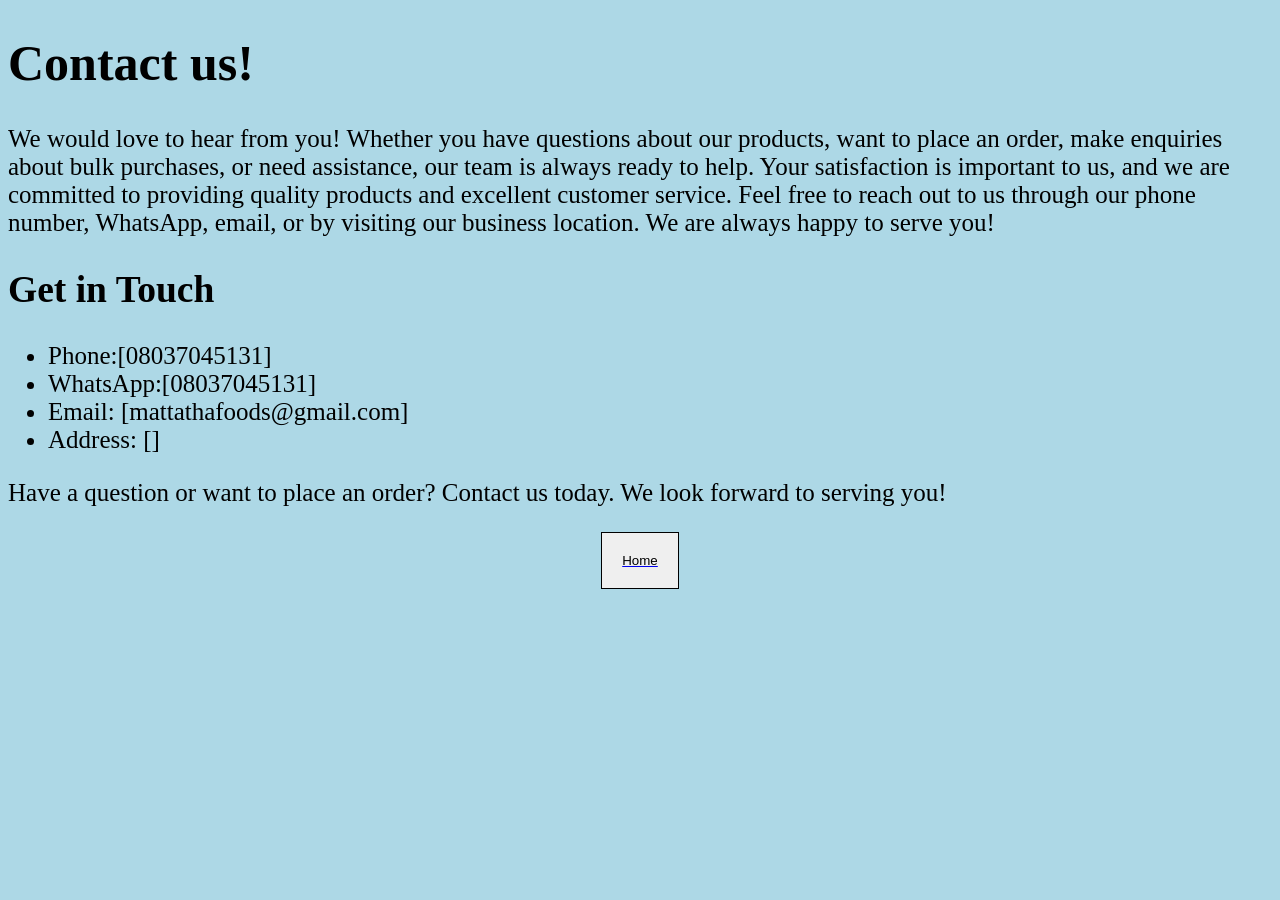
<file: contact.html>
<!DOCTYPE html>
<html lang="en">
<head>
    <meta charset="UTF-8">
    <meta name="viewport" content="width=device-width, initial-scale=1.0">
    <title>Document</title>
    <link rel="stylesheet" href="contact.css">
</head>
<body>
    <h1>Contact us!</h1>

    <p>

We would love to hear from you! Whether you have questions about our products, want to place an order, make enquiries about bulk purchases, or need assistance, our team is always ready to help.

Your satisfaction is important to us, and we are committed to providing quality products and excellent customer service.

Feel free to reach out to us through our phone number, WhatsApp, email, or by visiting our business location.

We are always happy to serve you!

<h2>Get in Touch</h2>
<ul>
<li>Phone:[08037045131]</li>
<li>WhatsApp:[08037045131]</li>
<li>Email: [mattathafoods@gmail.com]</li>
<li>Address: []</li>
</ul>
<p>Have a question or want to place an order? Contact us today. We look forward to serving you!</p>
<a href="index.html">
    <button>Home</button>
</a>
</body>
</html>
</file>
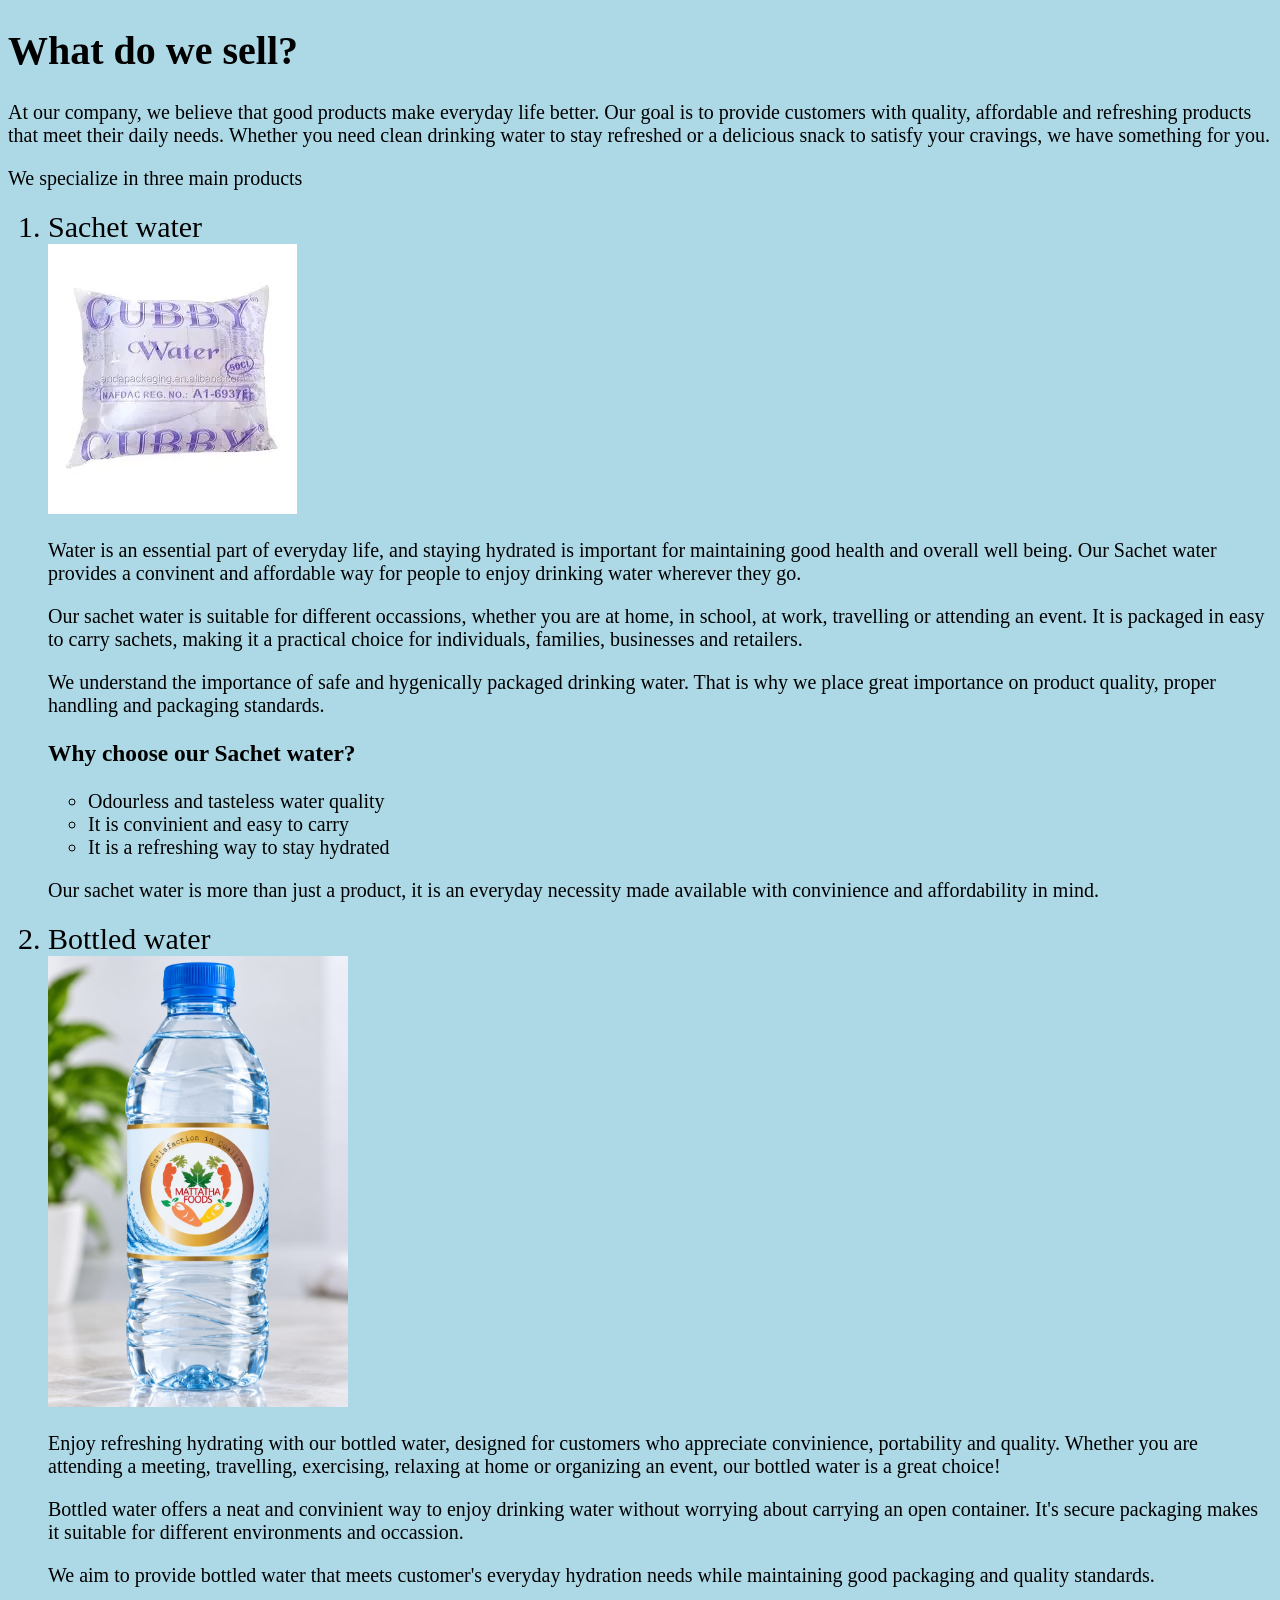
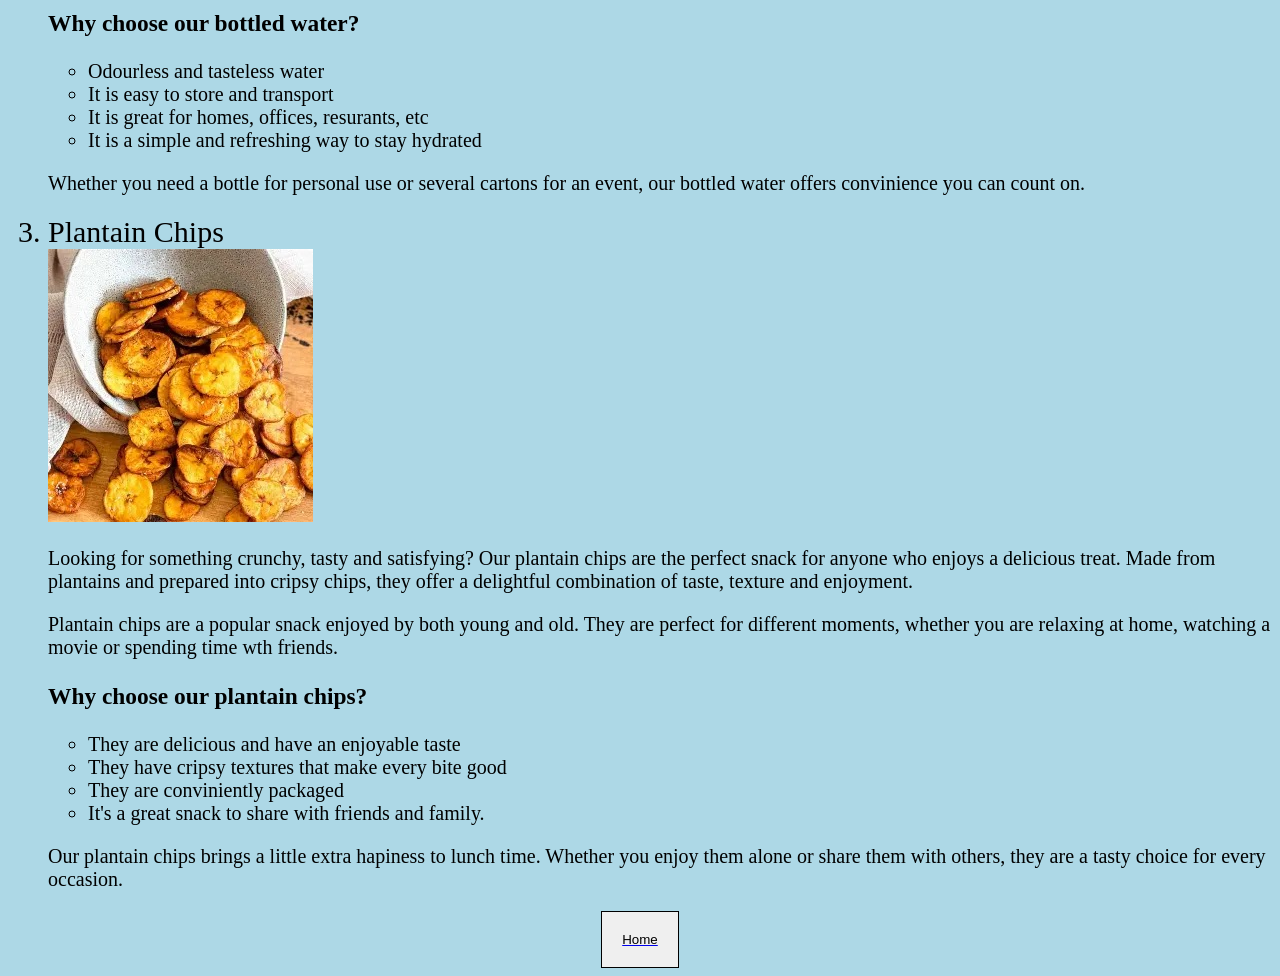
<file: products.html>
<!DOCTYPE html>
<html lang="en">
<head>
    <meta charset="UTF-8">
    <meta name="viewport" content="width=device-width, initial-scale=1.0">
    <title>Document</title>
    <link rel="stylesheet" href="p.css">
</head>
<body>
    <h1>What do we sell?</h1>
    <p>At our company, we believe that good products make everyday life
        better. Our goal is to provide customers with quality, affordable 
        and refreshing products that meet their daily needs. Whether you
        need clean drinking water to stay refreshed or a delicious snack to 
        satisfy your cravings, we have something for you.
    </p>
    <p>We specialize in three main products
        <ol>
            <li class="lol">Sachet water</li>
            <div class="sachet"><img src="OIP.jpg" alt=""></div>
        <p>Water is an essential part of everyday life, and staying 
            hydrated is important for maintaining good health and overall 
            well being. Our Sachet water provides a convinent and affordable
            way for people to enjoy drinking water wherever they go.
        </p>
        <p>Our sachet water is suitable for different occassions, 
            whether you are at home, in school, at work, travelling
            or attending an event. It is packaged in easy to carry 
            sachets, making it a practical choice for individuals, 
            families, businesses and retailers.
        </p>
        <p>We understand the importance of safe and hygenically 
            packaged drinking water. That is why we place great 
            importance on product quality, proper handling and 
            packaging standards.
        </p>
        <h3>Why choose our Sachet water?</h3>
        <ul>
            <li>Odourless and tasteless water quality</li>
            <li>It is convinient and easy to carry</li>
            <li>It is a refreshing way to stay hydrated</li>
        </ul>
        <p>Our sachet water is more than just a product, it is
            an everyday necessity made available with convinience 
            and affordability in mind.
        </p>

        <li class="lol">Bottled water</li>
        <div class="bot"><img src="matt.jpeg" alt="" width="300px"></div>
        <p>Enjoy refreshing hydrating with our bottled water,
            designed for customers who appreciate convinience,
            portability and quality. Whether you are attending
            a meeting, travelling, exercising, relaxing at home 
            or  organizing an event, our bottled water is a great
            choice!
        </p>
        <p>Bottled water offers a neat and convinient way to enjoy 
            drinking water without worrying about carrying an open 
            container. It's secure packaging makes it suitable for 
            different environments and occassion.
        </p>
        <p>We aim to provide bottled water that meets customer's 
            everyday hydration needs  while maintaining good packaging 
            and quality standards.
        </p>
        <h3>Why choose our bottled water?</h3>
        <ul>
            <li>Odourless and tasteless water</li>
            <li>It is easy to store and transport</li>
            <li>It is great for homes, offices, resurants, etc</li>
            <li>It is a simple and refreshing way to stay hydrated</li>
        </ul>
        <p>Whether you need a bottle for personal use or several cartons 
            for an event, our bottled water offers convinience you can 
            count on.
        </p>

        <li class="lol">Plantain Chips</li>
        <div class="chips"><img src="Chips.jpg" alt=""></div>
        <p>Looking for something crunchy, tasty and satisfying? Our 
            plantain chips are the perfect snack for anyone who enjoys 
            a delicious treat. Made from plantains and prepared into cripsy 
            chips, they offer a delightful combination of taste, texture 
            and enjoyment.
        </p>
        <p>Plantain chips are a popular snack enjoyed by both young and old. 
            They are perfect for different moments, whether you are relaxing 
            at home, watching a movie or spending time wth friends. 
        </p>
        <h3>Why choose our plantain chips?</h3>
        <ul>
            <li>They are delicious and have an enjoyable taste</li>
            <li>They have cripsy textures that make every bite good</li>
            <li>They are conviniently packaged</li>
            <li>It's a great snack to share with friends and family.</li>
        </ul>
        <p>Our plantain chips brings a little extra hapiness to lunch time. 
            Whether you enjoy them alone or share them with others, they are 
            a tasty choice for every occasion.
        </p>
        </ol>
    </p>
    <a href="index.html">
    <button>Home</button>
</body>
</html>
</file>
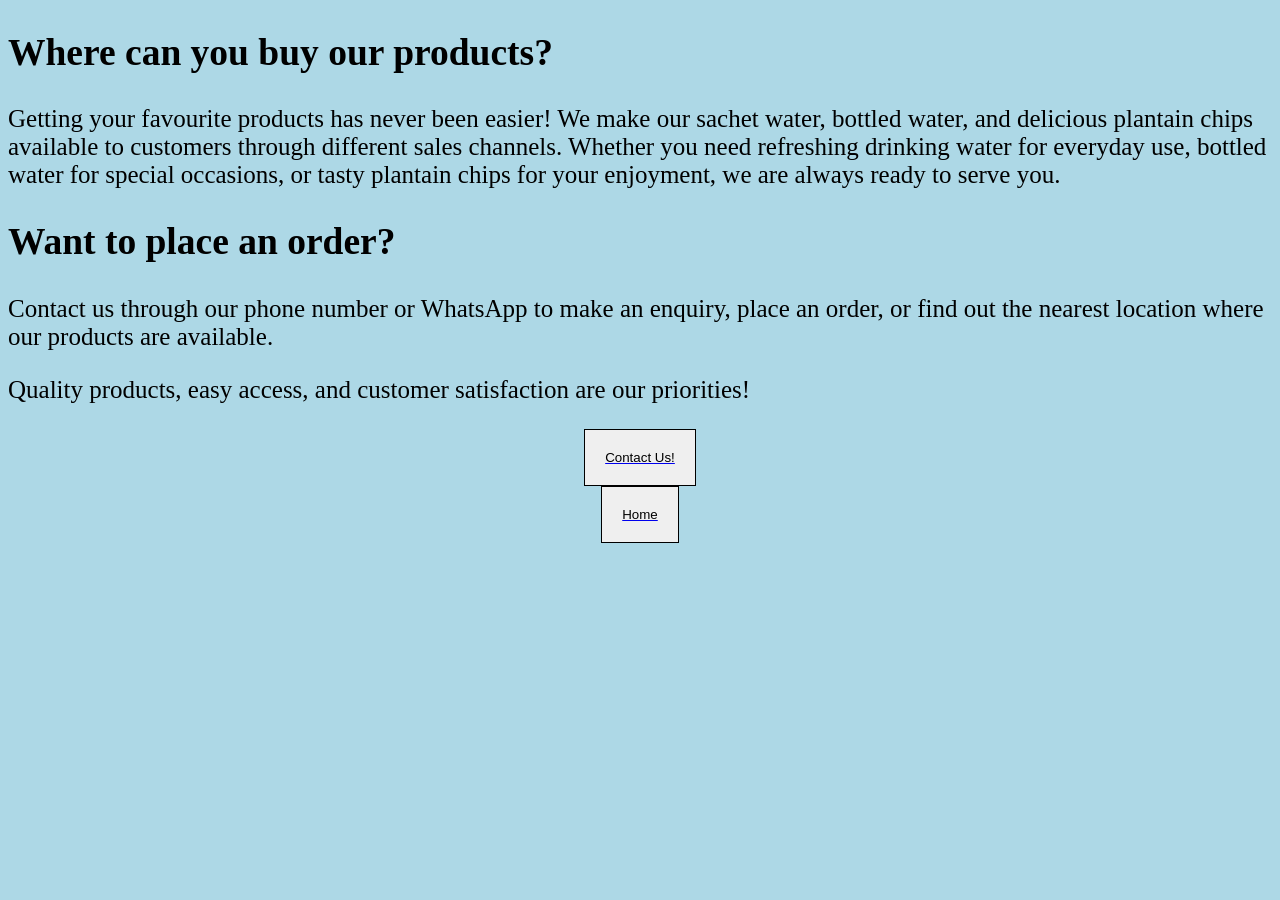
<file: where.html>
<!DOCTYPE html>
<html lang="en">
<head>
    <meta charset="UTF-8">
    <meta name="viewport" content="width=device-width, initial-scale=1.0">
    <title>Document</title>
    <link rel="stylesheet" href="w.css">
</head>
<body>
    <h2>Where can you buy our products?</h2>
    <p>

Getting your favourite products has never been easier! We make our sachet water, bottled water, and delicious plantain chips available to customers through different sales channels.


Whether you need refreshing drinking water for everyday use, bottled water for special occasions, or tasty plantain chips for your enjoyment, we are always ready to serve you.
    </p>
<h2>Want to place an order?</h2>

Contact us through our phone number or WhatsApp to make an enquiry, place an order, or find out the nearest location where our products are available.

<p>Quality products, easy access, and customer satisfaction are our priorities!</p>

<a href="contact.html">
    <button>Contact Us!</button>
</a>
<a href="index.html">
    <button>Home</button>
    
</body>
</html>
</file>
<file: contact.css>
body{
    background-color: lightblue;
    font-size: 25px;
}
button{
    padding: 20px;
    border: 1px solid black;
    display: block;
    margin: auto;
}
</file>
<file: p.css>
.lol{
    font-size: 30px;
}
body{
    font-size: 20px;
    background-color: lightblue;
}
button{
    padding: 20px;
    border: 1px solid black;
    display: block;
    margin: auto;
}
</file>
<file: w.css>
body{
    background-color: lightblue;
    font-size: 25px;
}

button{
    padding: 20px;
    border: 1px solid black;
    display: block;
    margin: auto;
    text-decoration: none;
}
</file>
